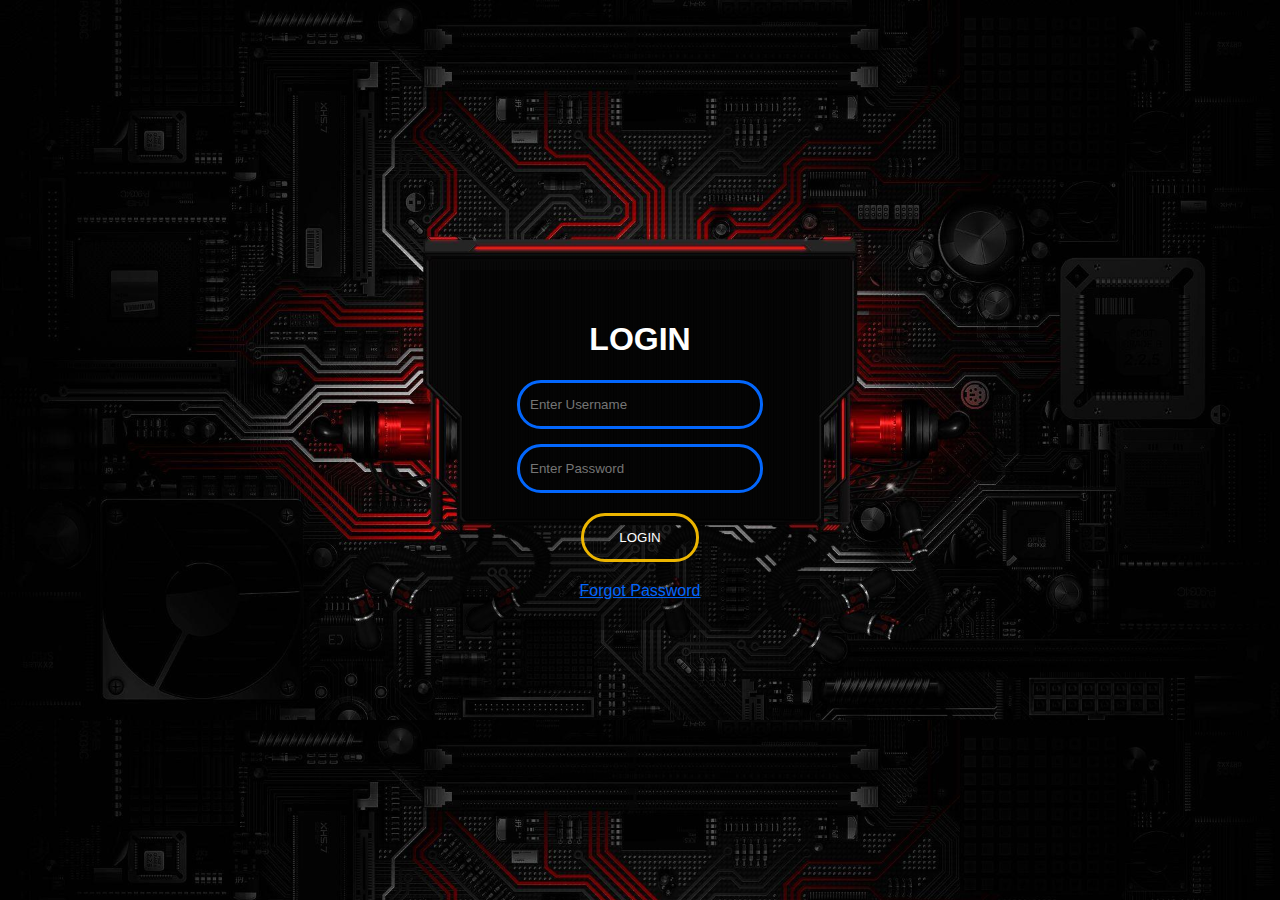
<file: index.html>
<!DOCTYPE html>
<html lan="en" and dir="Itr">
<head>
    <meta charset="utf-8">
    <title>Login Page</title>
    <link rel="icon" href="icon1.jpg" type="image/jpg">
	<link rel="stylesheet" href="style.css">
	
</head>

<body>
<form class="box" onsubmit="return validate()">

<h1>
    login
</h1>
<div id="username_error">Enter correct Username</div>
<input type="text" name="Username" placeholder="Enter Username" id="username" required>
<div id="pass_error">Enter correct Password</div>
<input type="password" name="Password" placeholder="Enter Password" id="password" required>
<button type="submit" id="submit">LOGIN</button>
<a href="forgotpass.html" style="color: #0367fd;">Forgot Password</a>

</form>
</body>

<script src ="login.js"> </script>

</html>
</file>
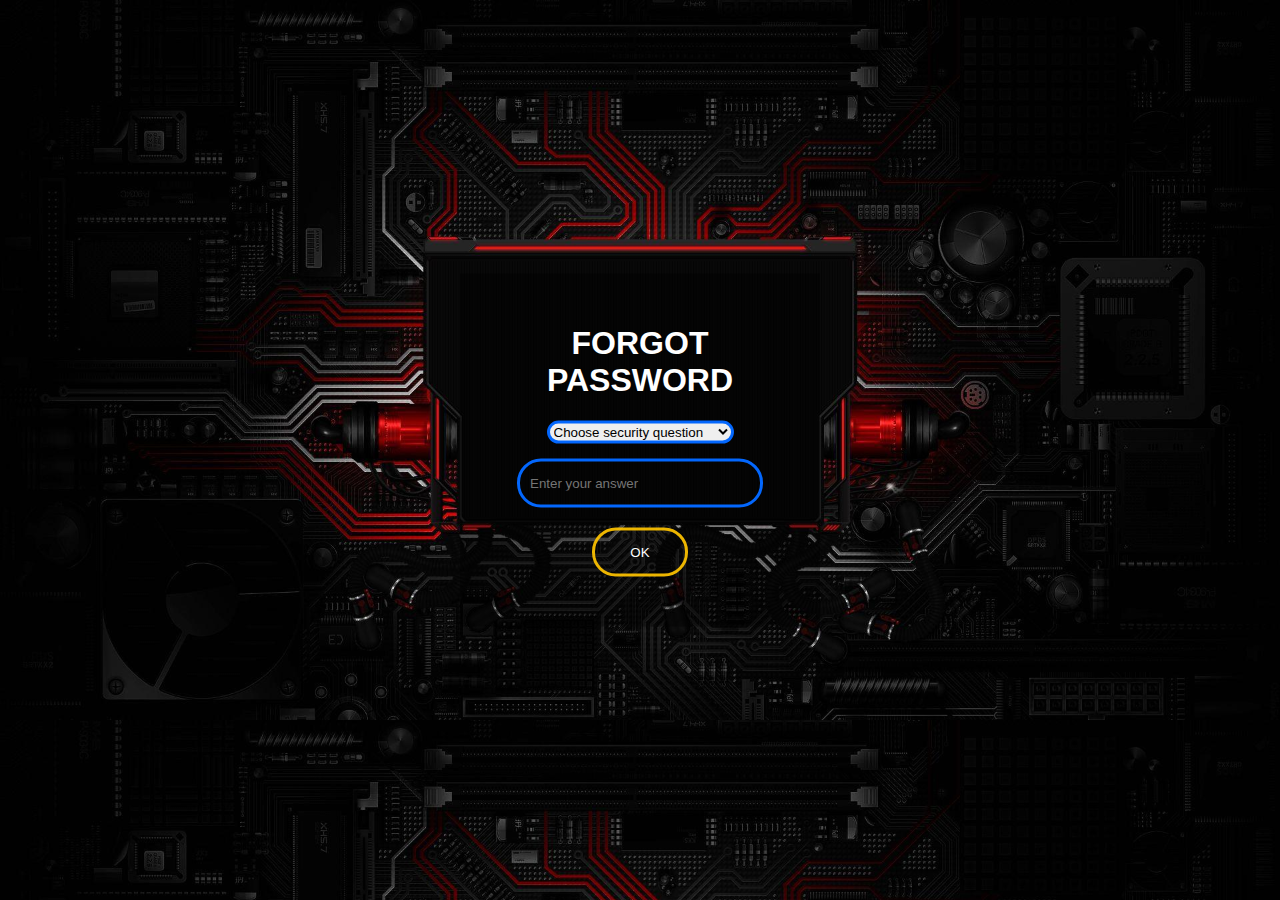
<file: forgotpass.html>
<!DOCTYPE html>
<html lang="en">
<head>
	<meta charset="UTF-8">
	<meta name="viewport" content="width=device-width, initial-scale=1.0">
	<title>Forgot Password</title>
	<link rel="icon" href="icon1.jpg" type="image/jpg">
	<link rel="stylesheet" href="style.css">
</head>
<body>
	<form class="box" onsubmit="return forPassword()">

		<h1>
			forgot password
		</h1>
		<div id="ques_error">
			Select security question
		</div>
		<div id="ans_error">
			Incorrect Security answer
		</div>
		<select id="ques">
			<option value="-1">Choose security question</option>
			<option value="1">What is your school name?</option>
			<option value="2">What is your pet's name?</option>
		</select>
		<input type="text" placeholder="Enter your answer" id="ans" required>
		<button type="submit" id="submit">OK</button>
		
	</form>
</body>
<script src="forpass.js"></script>

</html>
</file>
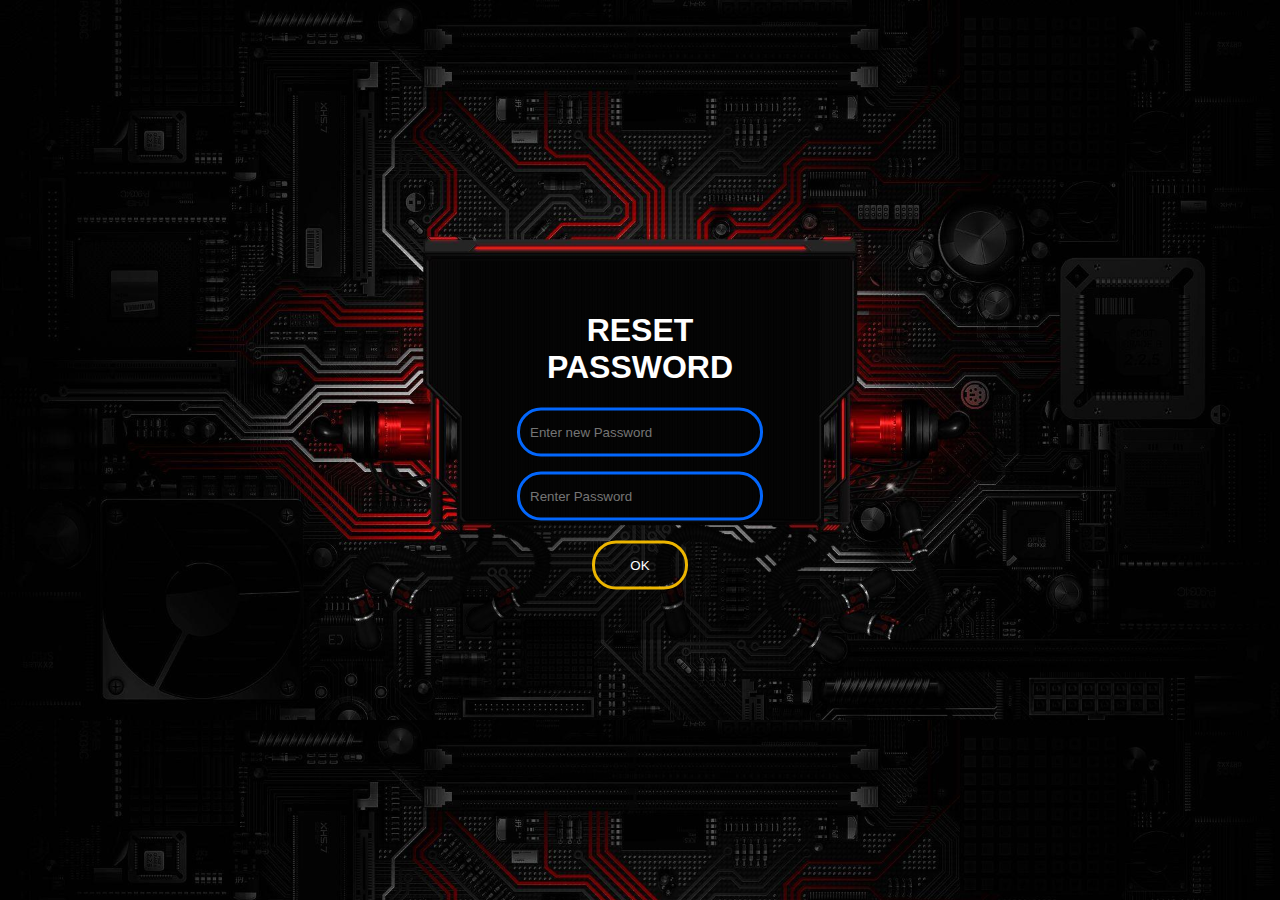
<file: resetPass.html>
<!DOCTYPE html>
<html lang="en">
<head>
    <meta charset="UTF-8">
    <meta name="viewport" content="width=device-width, initial-scale=1.0">
    <title>Reset password</title>
    <link rel="icon" href="icon1.jpg" type="image/jpg">
    <link rel="stylesheet" href="style.css">
</head>
<body>
    <form class="box" onsubmit="return resetPass()">
        <h1> Reset Password</h1>
        <div id="conf_error">
			Password does not match
        </div>
        <div id="pass_suc">
			Sucessfully changed password
        </div>
        <input type="text" placeholder="Enter new Password" id="pass" required>
        <input type="password" placeholder="Renter Password" id="cpass" required>
        <button type="submit" id="submit">OK</button>
    </form>
</body>
<script src="rePass.js"></script>

</html>
</file>
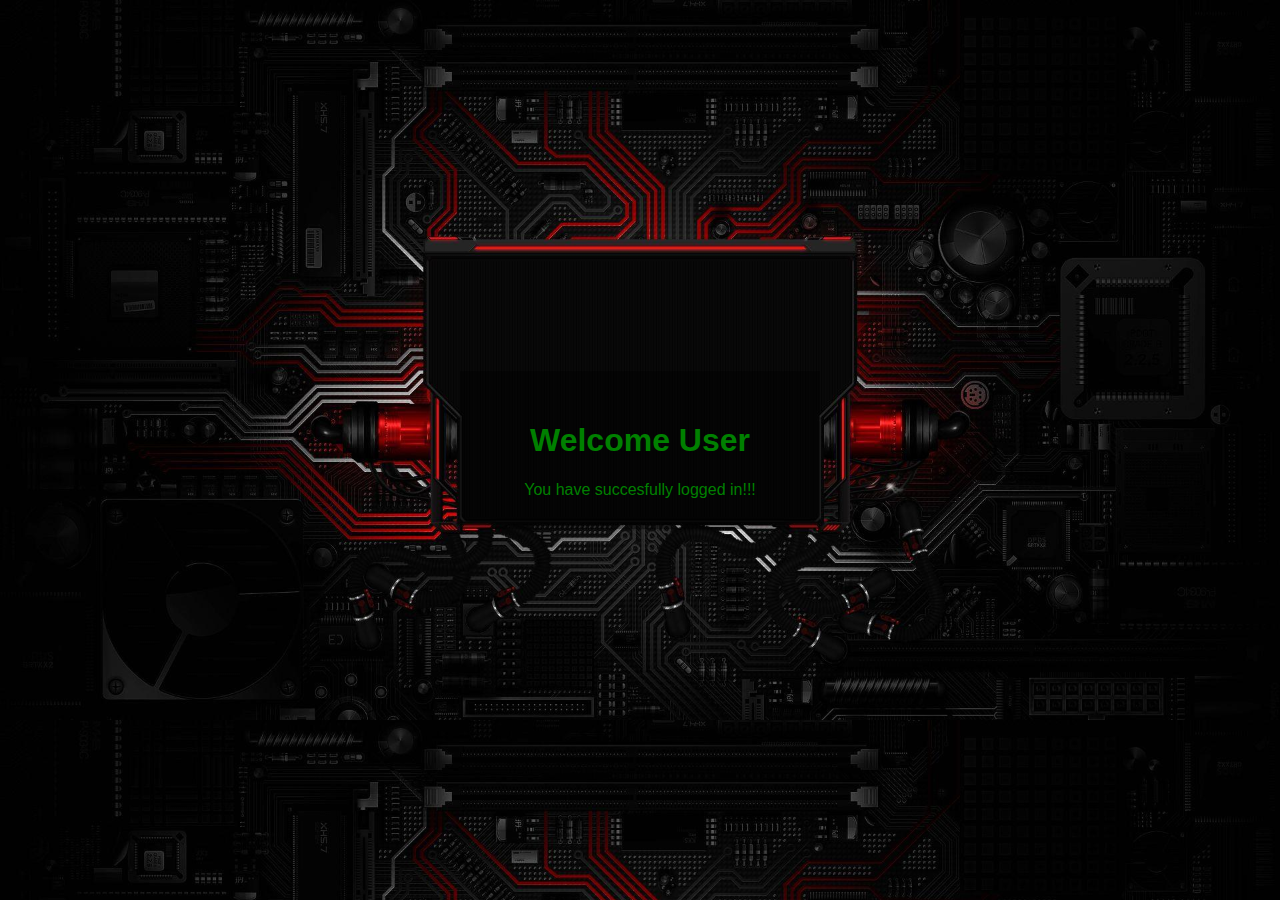
<file: success.html>
<!DOCTYPE html>
<html lang="en">
<head>
    <meta charset="UTF-8">
    <meta name="viewport" content="width=device-width, initial-scale=1.0">
    <title>Success Page</title>
    <link rel="stylesheet" href="style.css">
</head>
<body>
<div class="container">
    <h1>Welcome User</h1>
    <div>
        You have succesfully logged in!!!
    </div>
</div>
</body>
</html>
</file>
<file: style.css>
body{
    margin:0;
    padding:0;
    font-family: sans-serif;
    background: url(backimg.jpg);
    background-size: cover;
}
.box, .container{
  width:300px;
  padding:30px;
  position: absolute;
  top:50%;
  left:50%;
  transform: translate(-50%,-50%);
  background:rgba(0,0,0,0.4);
  text-align:center;

}
.container{
    color: green;
}
.box h1
{
    color: white;
    text-transform: uppercase;
    font-weight: 700;
}
.box input[type="text"],.box input[type="password"]
{
border: 0;
background: none;
display: block;
margin: 15px auto;
border:3px solid #0367fd;
padding:14px 10px;
width:220px;
outline: none;
color: white;
border-radius: 24px;
transition:0.25px;
}

.box input[type="text"]:focus,.box input[type="password"]:focus{

width:270px;
border-color: #ffc400ec;

}
#submit{
border: 0;
background: none;
display: block;
margin: 20px auto;
text-align: center;
border:3px solid #ffc400ec;
padding:14px 35px;
outline: none;
color: white;
border-radius: 24px;
transition:0.25px;
cursor:pointer;
    
}
#ques{
    border:3px solid #0367fd;
    border-radius: 20px;
}
#submit:hover{
    background: #ffc400ec;
}
#username_error,
#pass_error,#ans_error,#ques_error,#conf_error,#font-size,#pass_suc{
	font-size: 18px;
	color: red;
	text-align: center;
	padding: 5px 8px;
	display: none;
}
#pass_suc{
    color: green;
}
</file>
